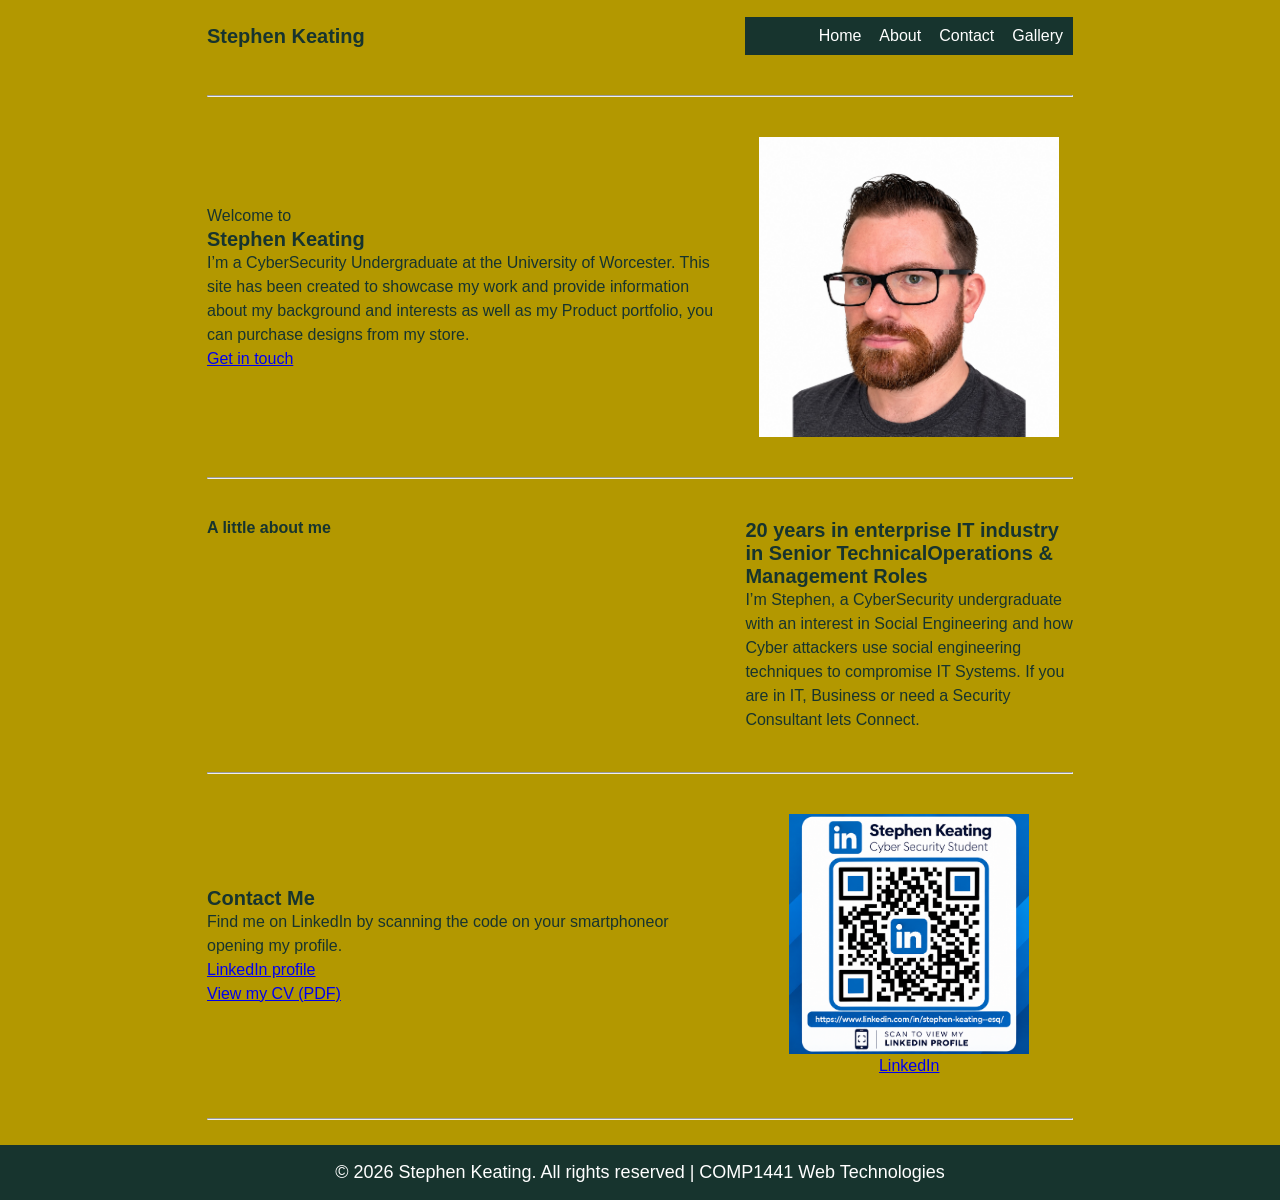
<file: Website/index.html>
<html>
<head>
  <title>Stephen Keating</title>
  <link rel="icon" type="image/jpeg" href="smallprofileimage.jpg">
  <link rel="stylesheet" href="style.css">
  <meta name="viewport" content="width=device-width, initial-scale=1.0">
</head>

<body>
  <table id="top" width="900" align="center" border="0" cellpadding="15">
    <tr>
      <td><h2>Stephen Keating</h2></td>
      <td align="right">
        <div class="topnav">
          <ul>
            <li><a href="#top">Home</a></li>
            <li><a href="#about">About</a></li>
            <li><a href="#contact">Contact</a></li>
            <li><a href="gallery.html">Gallery</a></li>
          </ul>
        </div>
      </td>
    </tr>
    <tr>
      <td colspan="2"><hr></td>
    </tr>
    <tr>
      <td width="60%" valign="middle">
        <p>Welcome to</p>
        <h1>Stephen Keating</h1>
        <p>I’m a CyberSecurity Undergraduate at the University of Worcester. This site has been created to showcase my work and provide information about my background and interests as well as my Product portfolio, you can purchase designs from my store.</p>
        <p><a href="#contact">Get in touch</a></p>
      </td>
      <td width="40%" align="center">
        <img src="smallprofileimage.jpg" alt="Portrait of Stephen Keating" width="300">
      </td>
    </tr>
    <tr>
      <td colspan="2"><hr></td>
    </tr>
    <tr id="about">
      <td valign="top"><b>A little about me</b></td>
      <td>
        <h2>20 years in enterprise IT industry in Senior TechnicalOperations & Management Roles</h2>
        <p>I’m Stephen, a CyberSecurity undergraduate with an interest in Social Engineering and how Cyber attackers use social engineering techniques to compromise IT Systems. If you are in IT, Business or need a Security Consultant lets Connect.</p>
      </td>
    </tr>
    <tr>
      <td colspan="2"><hr></td>
    </tr>
    <tr id="contact" class="contact-row">
      <td valign="middle" class="contact-cell">
        <div class="contact-text">
          <h2>Contact Me</h2>
          <p>Find me on LinkedIn by scanning the code on your smartphoneor opening my profile.</p>
          <p><a href="https://www.linkedin.com/in/stephen-keating--esq/">LinkedIn profile</a></p>
          <p><a href="https://uniworcac-my.sharepoint.com/:b:/g/personal/keas1_26_uni_worc_ac_uk/IQDLtaC4dQKwSZkIBIlxFIMOAe3R1OwpLl-C64e0clxq2Nk?e=PdZyMm">View my CV (PDF)</a></p>
        </div>
      </td>
      <td align="center" class="qr-cell">
        <a href="https://www.linkedin.com/in/stephen-keating--esq/">
          <img src="linkedinnew1.PNG" alt="LinkedIn QR code for Stephen Keating" width="240">
        </a>
        <p><a href="https://www.linkedin.com/in/stephen-keating--esq/">LinkedIn</a></p>
      </td>
    </tr>
    <tr>
      <td colspan="2"><hr></td>
    </tr>
  </table>

  <footer>
    <p>© 2026 Stephen Keating. All rights reserved | COMP1441 Web Technologies</p>
  </footer>
</body>
</html>
</file>
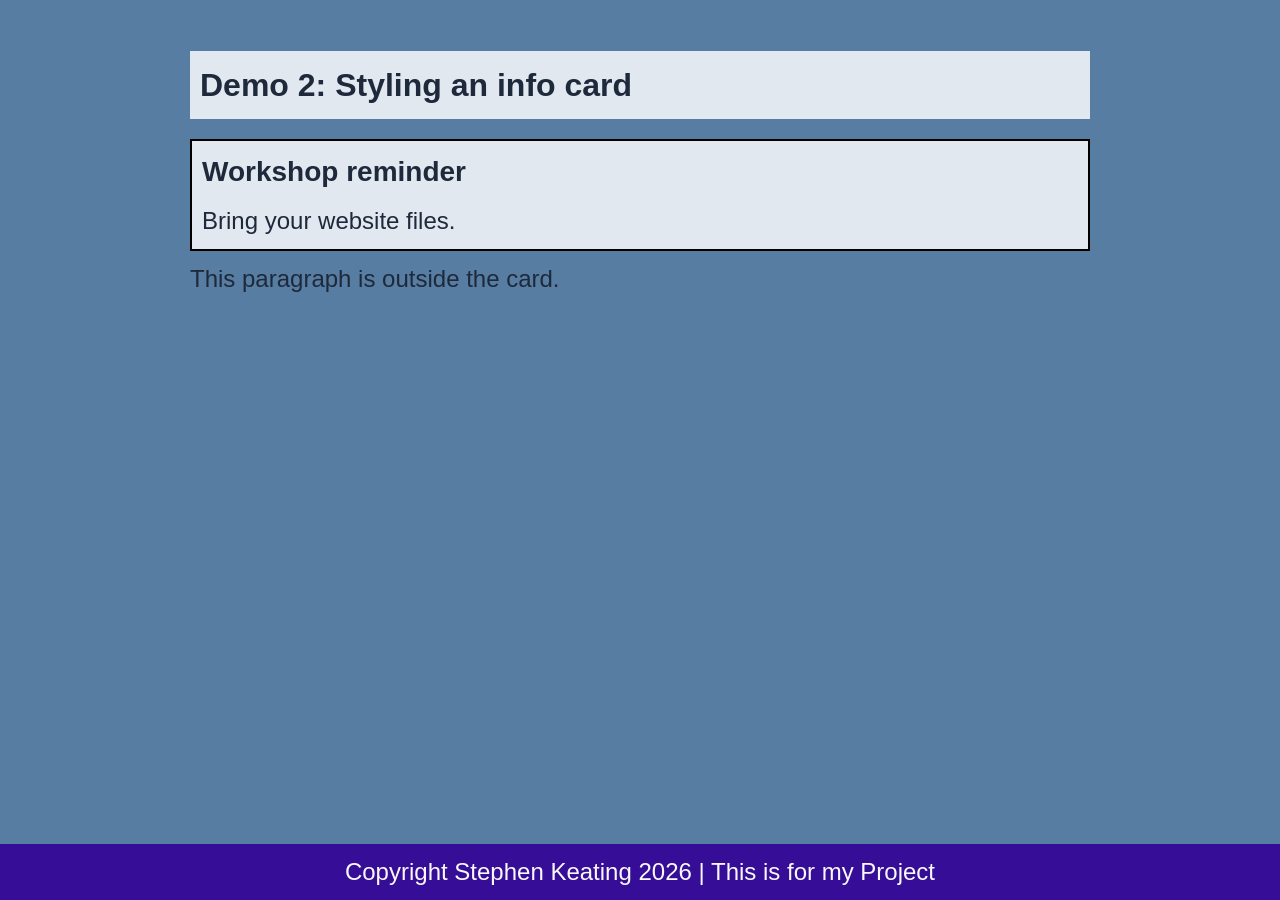
<file: Week 4 Exercise/Css/Page/index.html>
<!DOCTYPE html>
<html lang="en">
<head>
    <meta charset="UTF-8">
    <meta name="viewport" content="width=device-width, initial-scale=1.0">
    <title>Demo 2</title>
    <link rel="stylesheet" href="style.css">
</head>
<body>
    <main class="container">
        <h1>Demo 2: Styling an info card</h1>

        <div class="info-card">
            <h2>Workshop reminder</h2>
            <p>Bring your website files.</p>
        </div>

        <p class="outside">This paragraph is outside the card.</p>
    </main>

    <footer>
        <p>Copyright Stephen Keating 2026 | This is for my Project</p>
    </footer>
</body>
</html>
</file>
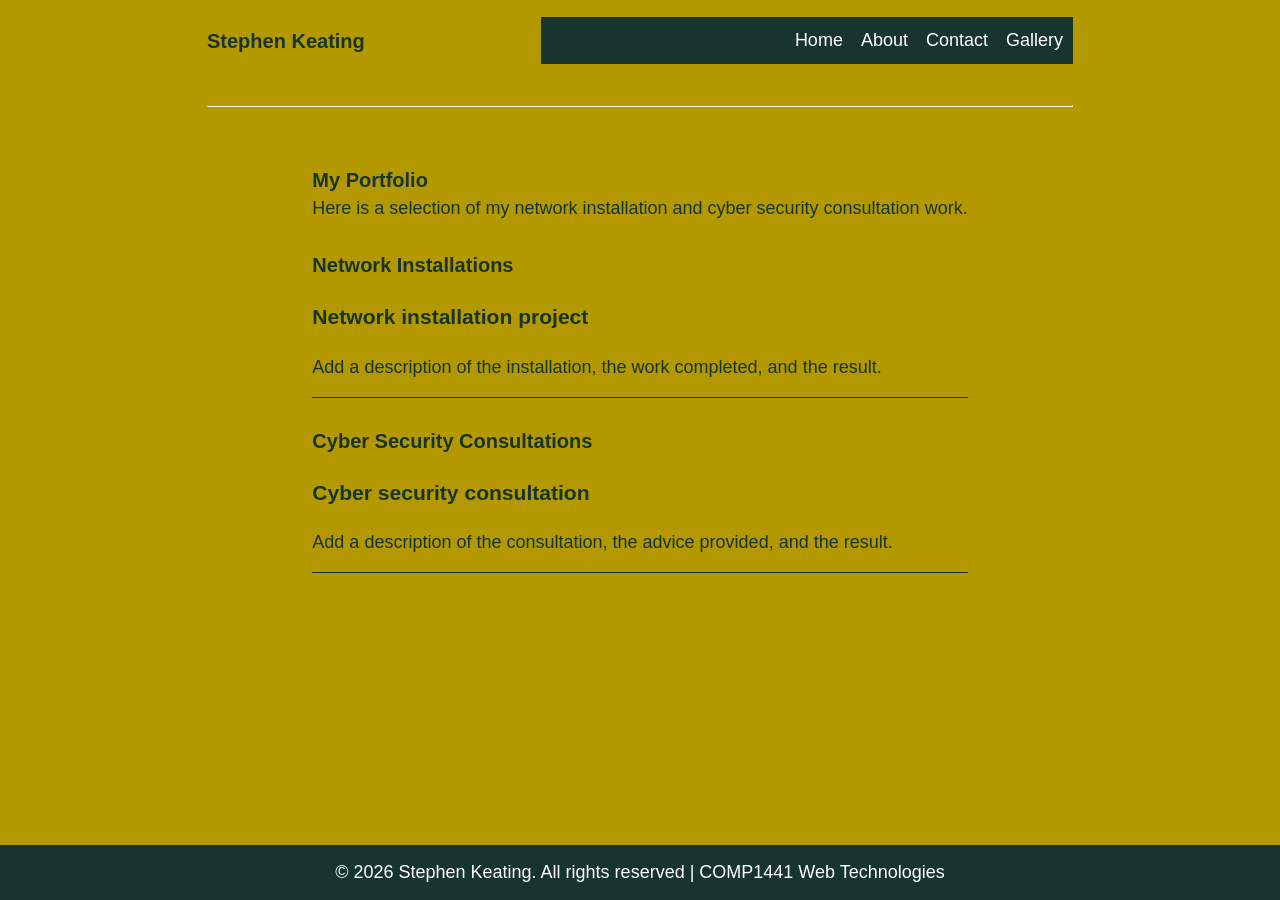
<file: Website/gallery.html>
<!doctype html>
<html lang="en">
<head>
  <meta charset="utf-8">
  <meta name="viewport" content="width=device-width, initial-scale=1">
  <title>Gallery | Stephen Keating</title>
  <link rel="icon" type="image/jpeg" href="smallprofileimage.jpg">
  <link rel="stylesheet" href="style.css">
</head>
<body>
  <header>
    <table id="top" align="center" border="0" cellpadding="15">
      <tr>
        <td><h2>Stephen Keating</h2></td>
        <td align="right">
          <nav class="topnav" aria-label="Main navigation">
            <ul>
              <li><a href="index.html#top">Home</a></li>
              <li><a href="index.html#about">About</a></li>
              <li><a href="index.html#contact">Contact</a></li>
              <li><a href="gallery.html" aria-current="page">Gallery</a></li>
            </ul>
          </nav>
        </td>
      </tr>
      <tr><td colspan="2"><hr></td></tr>
    </table>
  </header>

  <main>
    <section>
      <h1>My Portfolio</h1>
      <p>Here is a selection of my network installation and cyber security consultation work.</p>
    </section>

    <section class="portfolio-section">
      <h2>Network Installations</h2>
      <section class="portfolio-entry">
        <h3>Network installation project</h3>
        <p>Add a description of the installation, the work completed, and the result.</p>
      </section>
    </section>

    <section class="portfolio-section">
      <h2>Cyber Security Consultations</h2>
      <section class="portfolio-entry">
        <h3>Cyber security consultation</h3>
        <p>Add a description of the consultation, the advice provided, and the result.</p>
      </section>
    </section>
  </main>

  <footer>
    <p>© 2026 Stephen Keating. All rights reserved | COMP1441 Web Technologies</p>
  </footer>
</body>
</html>
</file>
<file: Website/style.css>
body {
  background-color: #b39800;
  color: #17342E;
  font-family: Arial, Helvetica, sans-serif;
  font-size: 18px;
  line-height: 1.5;
  margin: 0;
  padding: 0;
  min-height: 100vh;
  display: flex;
  flex-direction: column;
}

#top {
  box-sizing: border-box;
  max-width: 900px;
  width: 100%;
}

h1, h2 {
  color: #17342E;
  font-size: 20px;
  font-weight: bold;
  margin: 0;
  padding: 0;
}

p {
  line-height: 1.5;
  margin: 0;
  padding: 0;
}

.topnav {
  background-color: #17342E;
  color: #FFFFFF;
  padding: 10px;
  text-align: center;
}

.topnav ul {
  list-style-type: none;
  margin: 0;
  padding: 0;
  display: flex;
  justify-content: flex-end;
  gap: 18px;
}

.topnav li {
  display: inline;
}

.topnav a {
  color: #FFFFFF;
  text-decoration: none;
}

.topnav a:hover {
  text-decoration: underline;
}

main {
  margin: 0 auto;
  max-width: 900px;
  padding: 32px 24px;
}

.portfolio-section {
  margin-top: 28px;
}

.portfolio-entry {
  border-bottom: 1px solid #17342e;
  margin-top: 16px;
  padding-bottom: 16px;
}

.portfolio-entry p {
  margin-top: 8px;
}

.service-list {
  margin-top: 20px;
}

.service-item {
  background-color: #f5f1dc;
  border: 1px solid #17342E;
  margin-bottom: 20px;
  padding: 20px;
}

.service-item h2 {
  margin-bottom: 10px;
}

.service-item h3 {
  color: #17342E;
  margin: 10px 0 5px 0;
}

.service-price {
  font-weight: bold;
  color: #17342E;
  margin-top: 8px;
}

footer {
  background-color: #17342E;
  color: #FFFFFF;
  padding: 14px 20px;
  text-align: center;
  margin-top: auto;
}

footer p {
  margin: 0;
  line-height: 1.5;
}

@media (max-width: 600px) {
  .topnav ul {
    flex-wrap: wrap;
    gap: 12px;
    justify-content: center;
  }

  main {
    padding: 24px 16px;
  }
}
</file>
<file: Week 4 Exercise/Css/Page/style.css>
body {
    margin: 0;
    font-family: Arial, sans-serif;
    font-size: 24px;
    line-height: 1.5;
    background-color: #587da2;
    color: #f2f3f5;
}

.container {
    max-width: 900px;
    margin: 0 auto;
    padding: 30px 20px 70px;
}

h1 {
    font-size: 32px;
    color: #1E293B;
    background-color: #E2E8F0;
    padding: 10px;
    margin-bottom: 20px;
}

h2 {
    font-size: 28px;
    color: #1E293B;
    margin: 0 0 10px;
}

.info-card {
    border: 2px solid black;
    padding: 10px;
    margin: 10px 0;
    background-color: #E2E8F0;
    color: #1E293B;
}

.info-card h2 {
    margin-top: 0;
}

.info-card p {
    margin: 0;
    background-color: #E2E8F0;
    color: #1E293B;
}

.outside {
    margin-top: 0;
    color: #1E293B;
}

footer {
    position: fixed;
    bottom: 0;
    left: 0;
    width: 100%;
    text-align: center;
    color: #faf8f8;
    background-color: #350b97f9;
    padding: 10px;
    box-sizing: border-box;
}

footer p {
    margin: 0;
}
</file>
